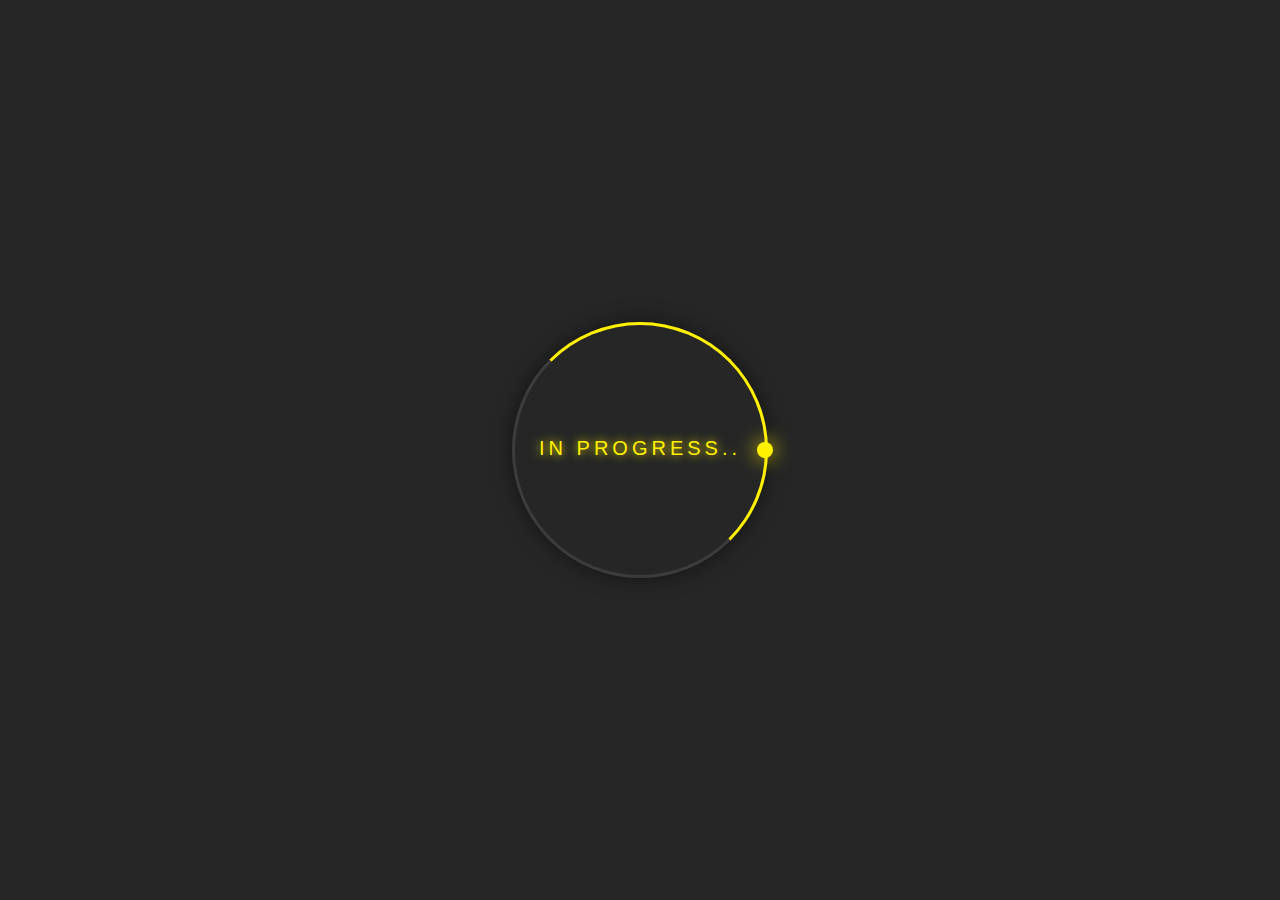
<file: loading.html>
<!DOCTYPE html>
<!--[if lt IE 7]>      <html class="no-js lt-ie9 lt-ie8 lt-ie7"> <![endif]-->
<!--[if IE 7]>         <html class="no-js lt-ie9 lt-ie8"> <![endif]-->
<!--[if IE 8]>         <html class="no-js lt-ie9"> <![endif]-->
<!--[if gt IE 8]>      <html class="no-js"> <!--<![endif]-->
<html>
	<head>
		<meta charset="utf-8" />
		<meta http-equiv="X-UA-Compatible" content="IE=edge" />
		<title>Loading</title>
		<meta name="description" content="" />
		<meta name="viewport" content="width=device-width, initial-scale=1" />
		<style>
			body {
				margin: 0;
				padding: 0;
				background: #262626;
			}
			.ring {
				position: absolute;
				top: 50%;
				left: 50%;
				transform: translate(-50%, -50%);
				width: 250px;
				height: 250px;
				background: transparent;
				border: 3px solid #3c3c3c;
				border-radius: 50%;
				text-align: center;
				line-height: 247px;
				font-family: sans-serif;
				font-size: 20px;
				color: #fff000;
				letter-spacing: 4px;
				text-transform: uppercase;
				text-shadow: 0 0 10px #fff000;
				box-shadow: 0 0 20px rgba(0, 0, 0, 0.5);
			}
			.ring:before {
				content: '';
				position: absolute;
				top: -3px;
				left: -3px;
				width: 100%;
				height: 100%;
				border: 3px solid transparent;
				border-top: 3px solid #fff000;
				border-right: 3px solid #fff000;
				border-radius: 50%;
				animation: animateC 2s linear infinite;
			}
			span {
				display: block;
				position: absolute;
				top: calc(50% - 2px);
				left: 50%;
				width: 50%;
				height: 4px;
				background: transparent;
				transform-origin: left;
				animation: animate 2s linear infinite;
			}
			span:before {
				content: '';
				position: absolute;
				width: 16px;
				height: 16px;
				border-radius: 50%;
				background: #fff000;
				top: -6px;
				right: -8px;
				box-shadow: 0 0 20px #fff000;
			}
			@keyframes animateC {
				0% {
					transform: rotate(0deg);
				}
				100% {
					transform: rotate(360deg);
				}
			}
			@keyframes animate {
				0% {
					transform: rotate(45deg);
				}
				100% {
					transform: rotate(405deg);
				}
			}
		</style>
	</head>
	<body>
		<div class="ring">
			In Progress..
			<span></span>
		</div>
	</body>
</html>
</file>
